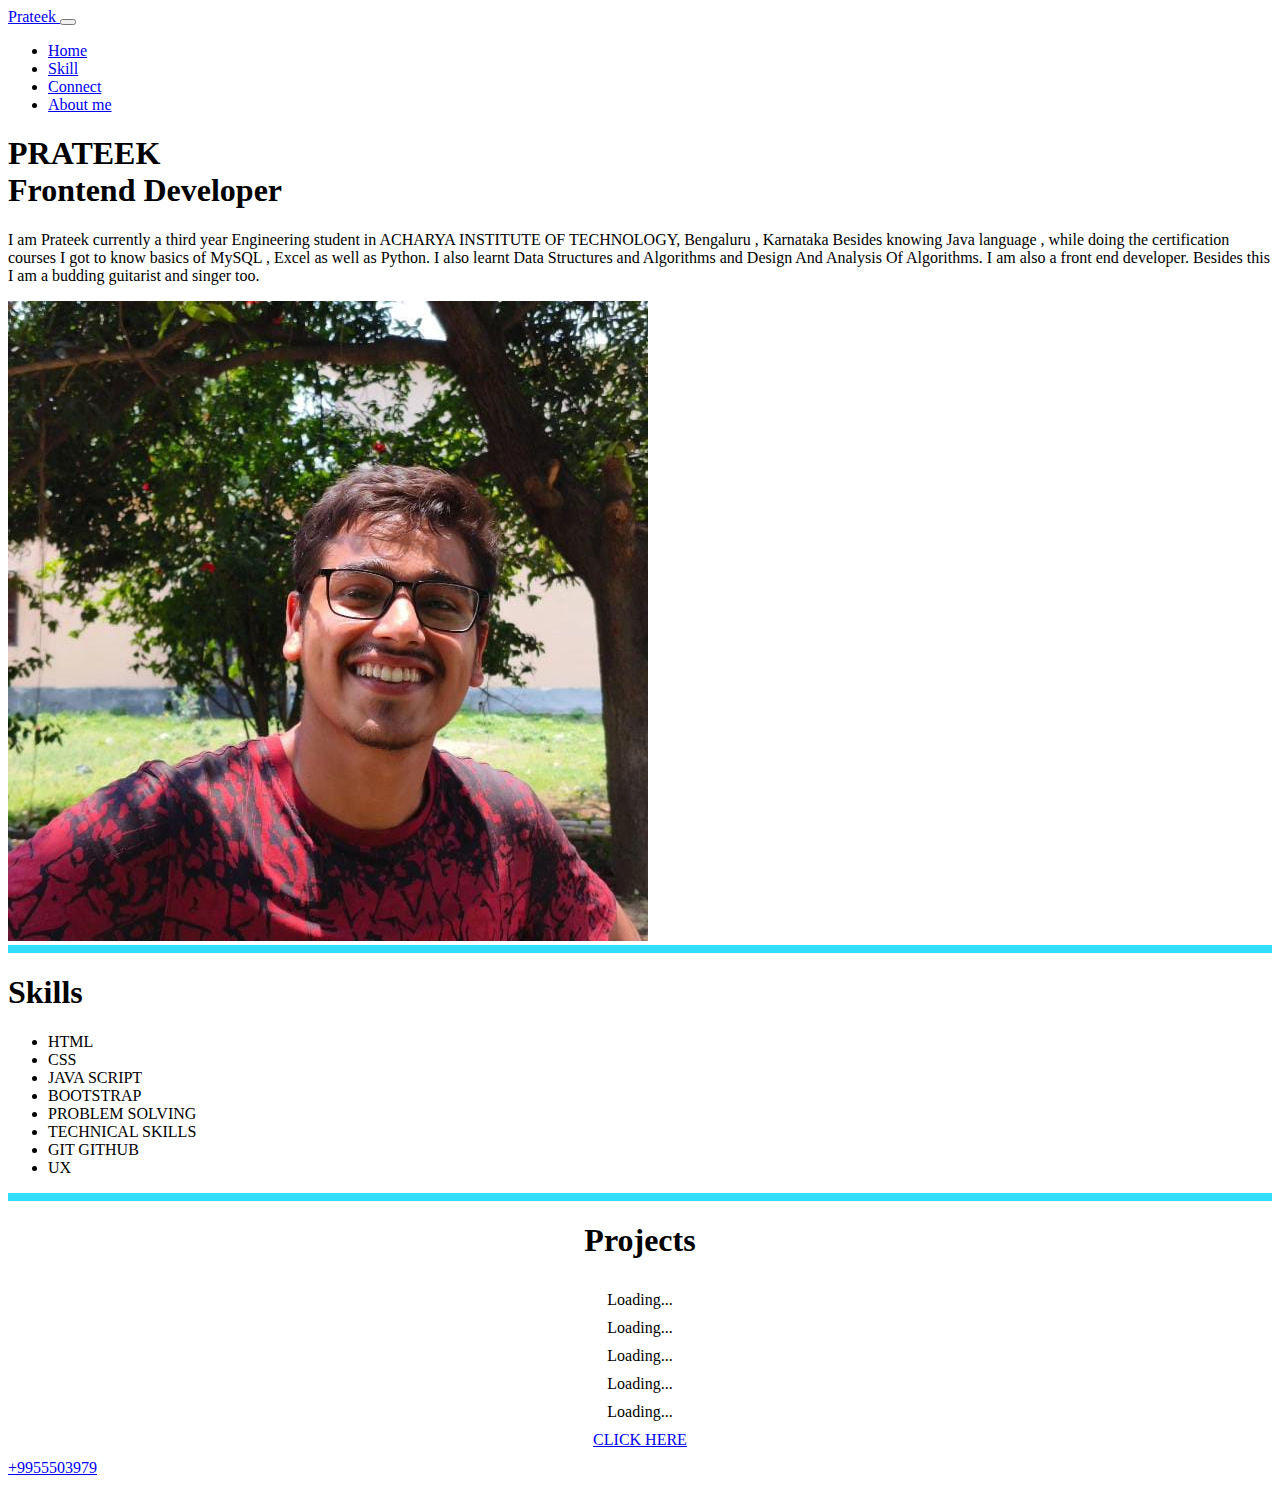
<file: prateekPortfolio/index.html>
<!DOCTYPE html>
<html lang="en">
<head>
    <meta charset="UTF-8">
    <meta name="viewport" content="width=device-width, initial-scale=1.0">
    <title>Prateek | Portfolio</title>
    <link rel="stylesheet" href="style2.css">
    <link rel="stylesheet" href="https://cdnjs.cloudflare.com/ajax/libs/font-awesome/6.1.1/css/all.min.css" integrity="sha512-KfkfwYDsLkIlwQp6LFnl8zNdLGxu9YAA1QvwINks4PhcElQSvqcyVLLD9aMhXd13uQjoXtEKNosOWaZqXgel0g==" crossorigin="anonymous" referrerpolicy="no-referrer">
    <link href="https://cdn.jsdelivr.net/npm/bootstrap@5.3.2/dist/css/bootstrap.min.css" rel="stylesheet" integrity="sha384-T3c6CoIi6uLrA9TneNEoa7RxnatzjcDSCmG1MXxSR1GAsXEV/Dwwykc2MPK8M2HN" crossorigin="anonymous">
</head>
<body>
    <!-- navbar -->
    <nav class="navbar navbar-expand-md text-bg-info">
        <div class="container-xxl">
            <a href="#intro" class="navbar-brand">
                <span class="fw-bold text-light fs-5 ">Prateek</span>
            </a>
            <!-- toggle button for mobile nav -->
            <button class="navbar-toggler" type="button" data-bs-toggle="collapse" data-bs-target="#main-nav" aria-controls="main-nav" aria-expanded="false" aria-label="Toggle-navigation">
                <span class="navbar-toggler-icon"></span>
            </button>

            <!-- navbar links -->
            <div class="navbar-collapse collapse justify-content-end align-center" id="main-nav">
                <ul class="navbar-nav ">
                    <li class="nav-item">
                        <a href="#home" class="nav-link text-light">Home</a>
                    </li>
                    <li class="nav-item">
                        <a href="#skill" class="nav-link text-light">Skill</a>
                    </li>
                    <li class="nav-item">
                        <a href="#contact" class="nav-link text-light">Connect</a>
                    </li>
                    <li class="nav-item ">
                        <a href="#About me" class="nav-link text-light">About me</a>
                    </li>
                </ul>
            </div>
        </div>
    </nav>

    <section id="home">
        <div class="container-lg bg-tertiary mt-3">
            <div class="row justify-content-center align-items-center">
                <div class="col-md-5 text-center text-md-start">
                    <h1>
                        <div class="display-1 text-info">PRATEEK</div>
                        <div class="display-7 text-muted">Frontend Developer</div>
                    </h1>
                    <p class="lead my-4 text-muted">
                        I am Prateek currently a third year Engineering student in
                        ACHARYA INSTITUTE OF TECHNOLOGY, Bengaluru , Karnataka
                        Besides knowing Java language , while doing the certification courses
                        I got to know basics of MySQL , Excel as well as Python.
                        I also learnt Data Structures and Algorithms and Design And
                        Analysis Of Algorithms.
                        I am also a front end developer.
                        Besides this I am a budding guitarist and singer too.
                    </p>
                </div>
                <div class="col-md-5 text-center d-none d-md-block">
                    <img class="img-fluid" src="prateekmishra.jpg" alt="book">
                </div>
            </div>
        </div>
    </section>

    <div class="seperatiom my-4"></div>

    <section class="skills" id="skill">
        <div class="container-lg">
            <div class="text-center">
                <h1 class="display-2 text-info fw-10">Skills</h1>
            </div>
            <ul class="list-group my-5 ">
                <li class="list-group-item list-group-item-info slidein1 fs-5 fw-5">HTML</li>
                <li class="list-group-item list-group-item-info slidein2 fs-5 fw-5">CSS</li>
                <li class="list-group-item list-group-item-info slidein3 fs-5 fw-5">JAVA SCRIPT</li>
                <li class="list-group-item list-group-item-info slidein4 fs-5 fw-5">BOOTSTRAP</li>
                <li class="list-group-item list-group-item-info slidein5 fs-5 fw-5">PROBLEM SOLVING</li>
                <li class="list-group-item list-group-item-info slidein6 fs-5 fw-5">TECHNICAL SKILLS</li>
                <li class="list-group-item list-group-item-info slidein6 fs-5 fw-5">GIT GITHUB </li>
                <li class="list-group-item list-group-item-info slidein6 fs-5 fw-5">UX</li>
              </ul>
        </div>
    </section>

    <div class="seperatiom my-4"></div>

    <section class="aboutme container-fluid" id="#About me">
        <div class="text-center">
            <h1 class="display-2 text-info fw-10">Projects</h1>
        </div>
        <div class="spinner-border text-info chakri" role="status">
            <span class="visually-hidden">Loading...</span>
        </div>
        <div class="spinner-border text-info chakri" role="status">
            <span class="visually-hidden">Loading...</span>
        </div>
        <div class="spinner-border text-info chakri" role="status">
            <span class="visually-hidden">Loading...</span>
        </div>
        <div class="spinner-border text-info chakri" role="status">
            <span class="visually-hidden">Loading...</span>
        </div>
        <div class="spinner-border text-info chakri" role="status">
            <span class="visually-hidden">Loading...</span>
        </div>
        <div class="btn btn-outline-info"><a href="projectprateek.html" class="nav-link text-dark">CLICK HERE</a></div>

    </section>

    <footer id="Contact">
        <div class="container-fluid bg-secondary ">
              
                <div class="social-link text-start py-3 ">
                    <a href="https://www.facebook.com" target="_blank" class="display-6 me-4 text-info"><i class="fa-brands fa-facebook"></i></a>
                    <a href="https://www.instagram.com" target="_blank" class="display-6 me-4 text-info" ><i class="fa-brands fa-instagram"></i></a>
                    <a href="https://in.linkedin.com/" target="_blank" class="display-6 me-4 text-info"><i class="fa-brands fa-linkedin"></i></a>
                    <a href="https://github.com" target="_blank" class="display-6 me-4 text-info"><i class="fa-brands fa-github" ></i></a>
                    <a href="https://twitter.com" target="_blank" class="display-6 me-4 text-info"><i class="fa-brands fa-twitter"></i></a>
                    
                </div>
                <a href="https://whatsapp.com" target="_blank" class="display-8 me-5 text-info"><i class="fa-brands fa-whatsapp"></i>+9955503979</a>
            </div>
    </footer>





    <script src="https://cdn.jsdelivr.net/npm/bootstrap@5.3.2/dist/js/bootstrap.bundle.min.js" integrity="sha384-C6RzsynM9kWDrMNeT87bh95OGNyZPhcTNXj1NW7RuBCsyN/o0jlpcV8Qyq46cDfL" crossorigin="anonymous"></script>
</body>
</html>
</file>
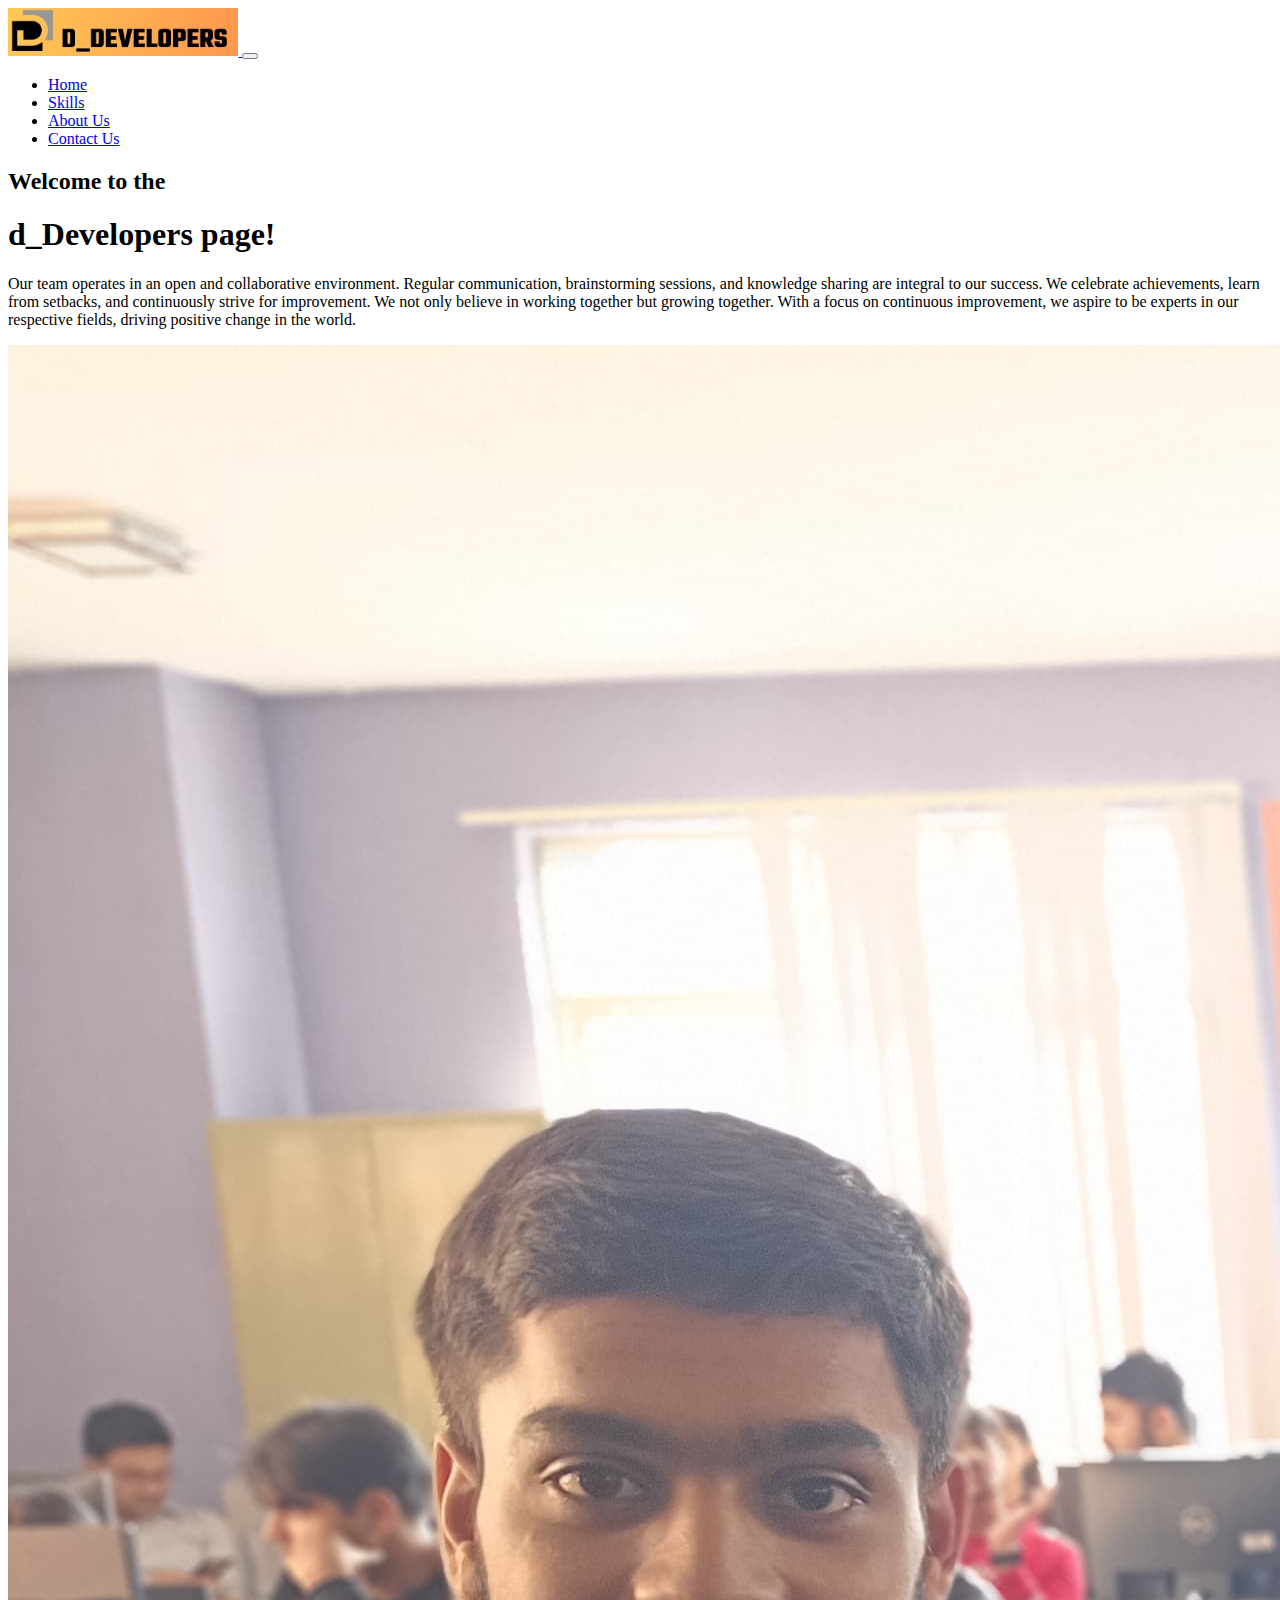
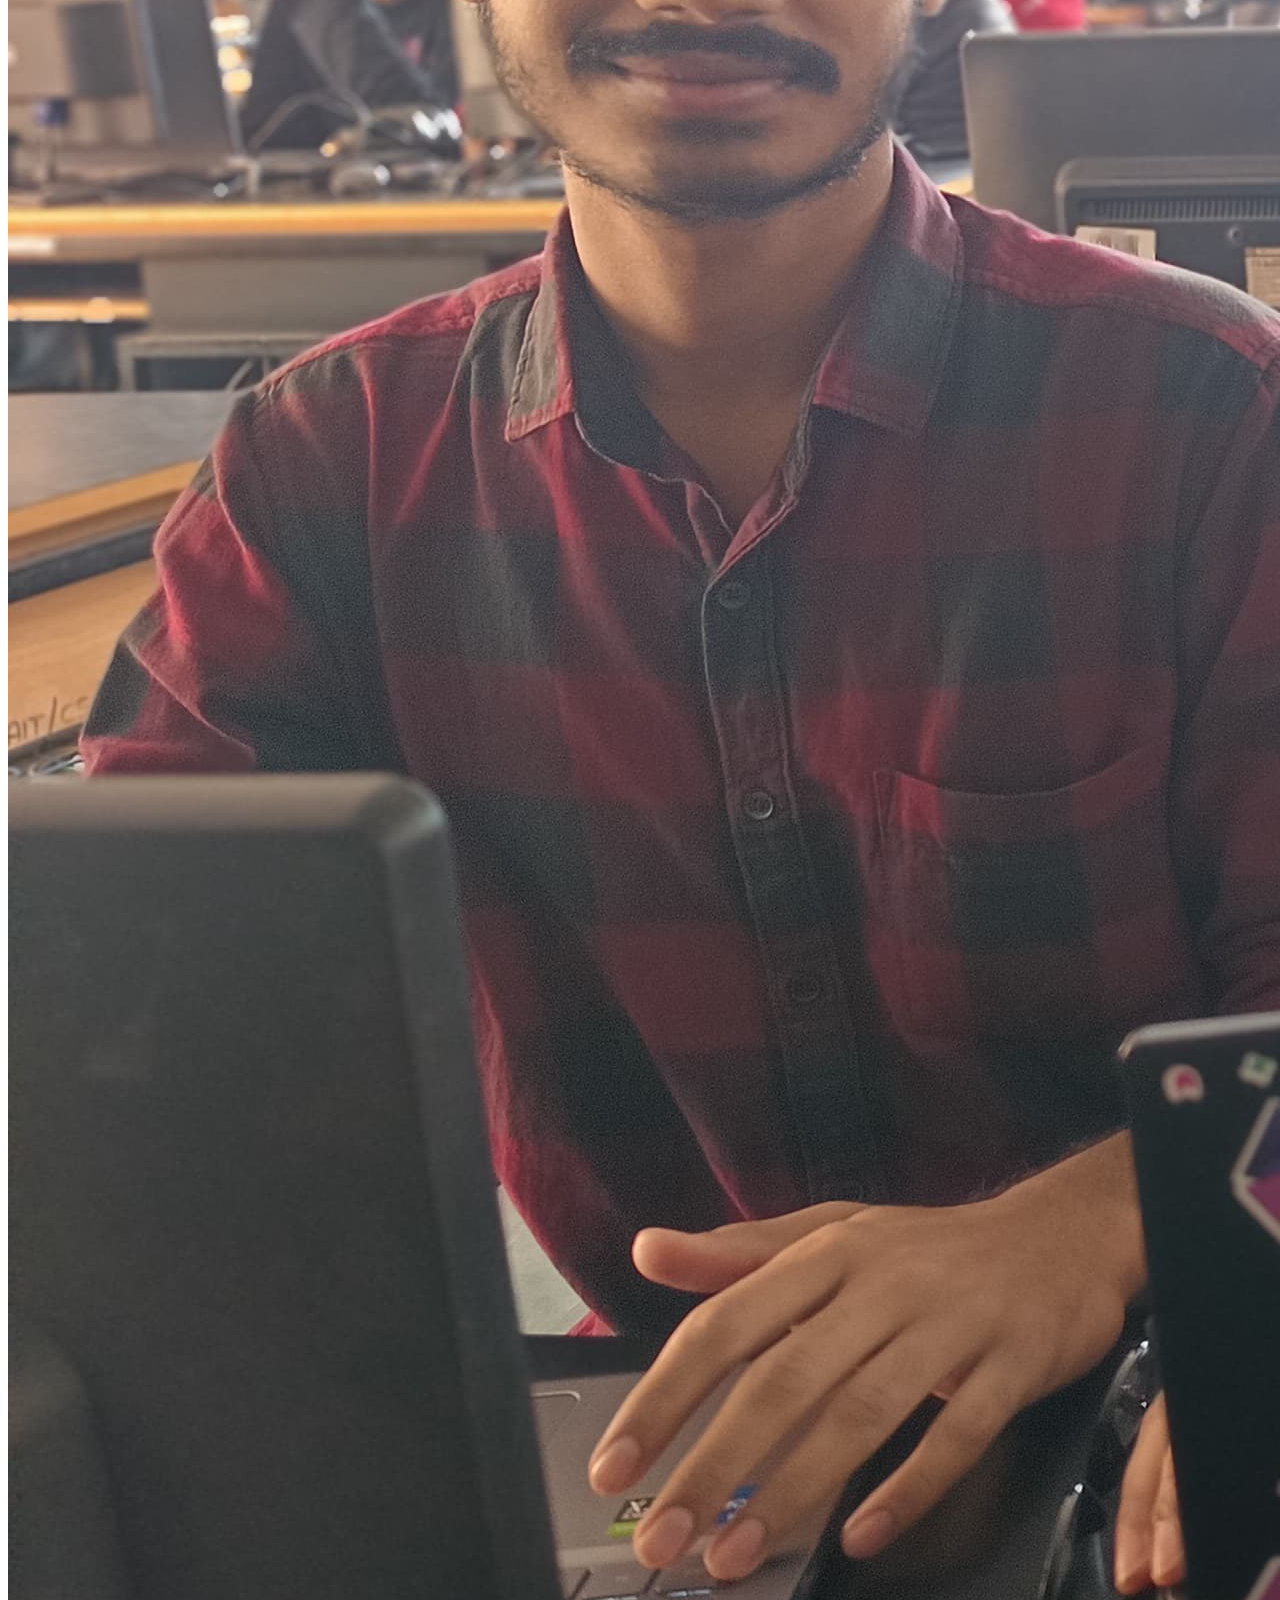
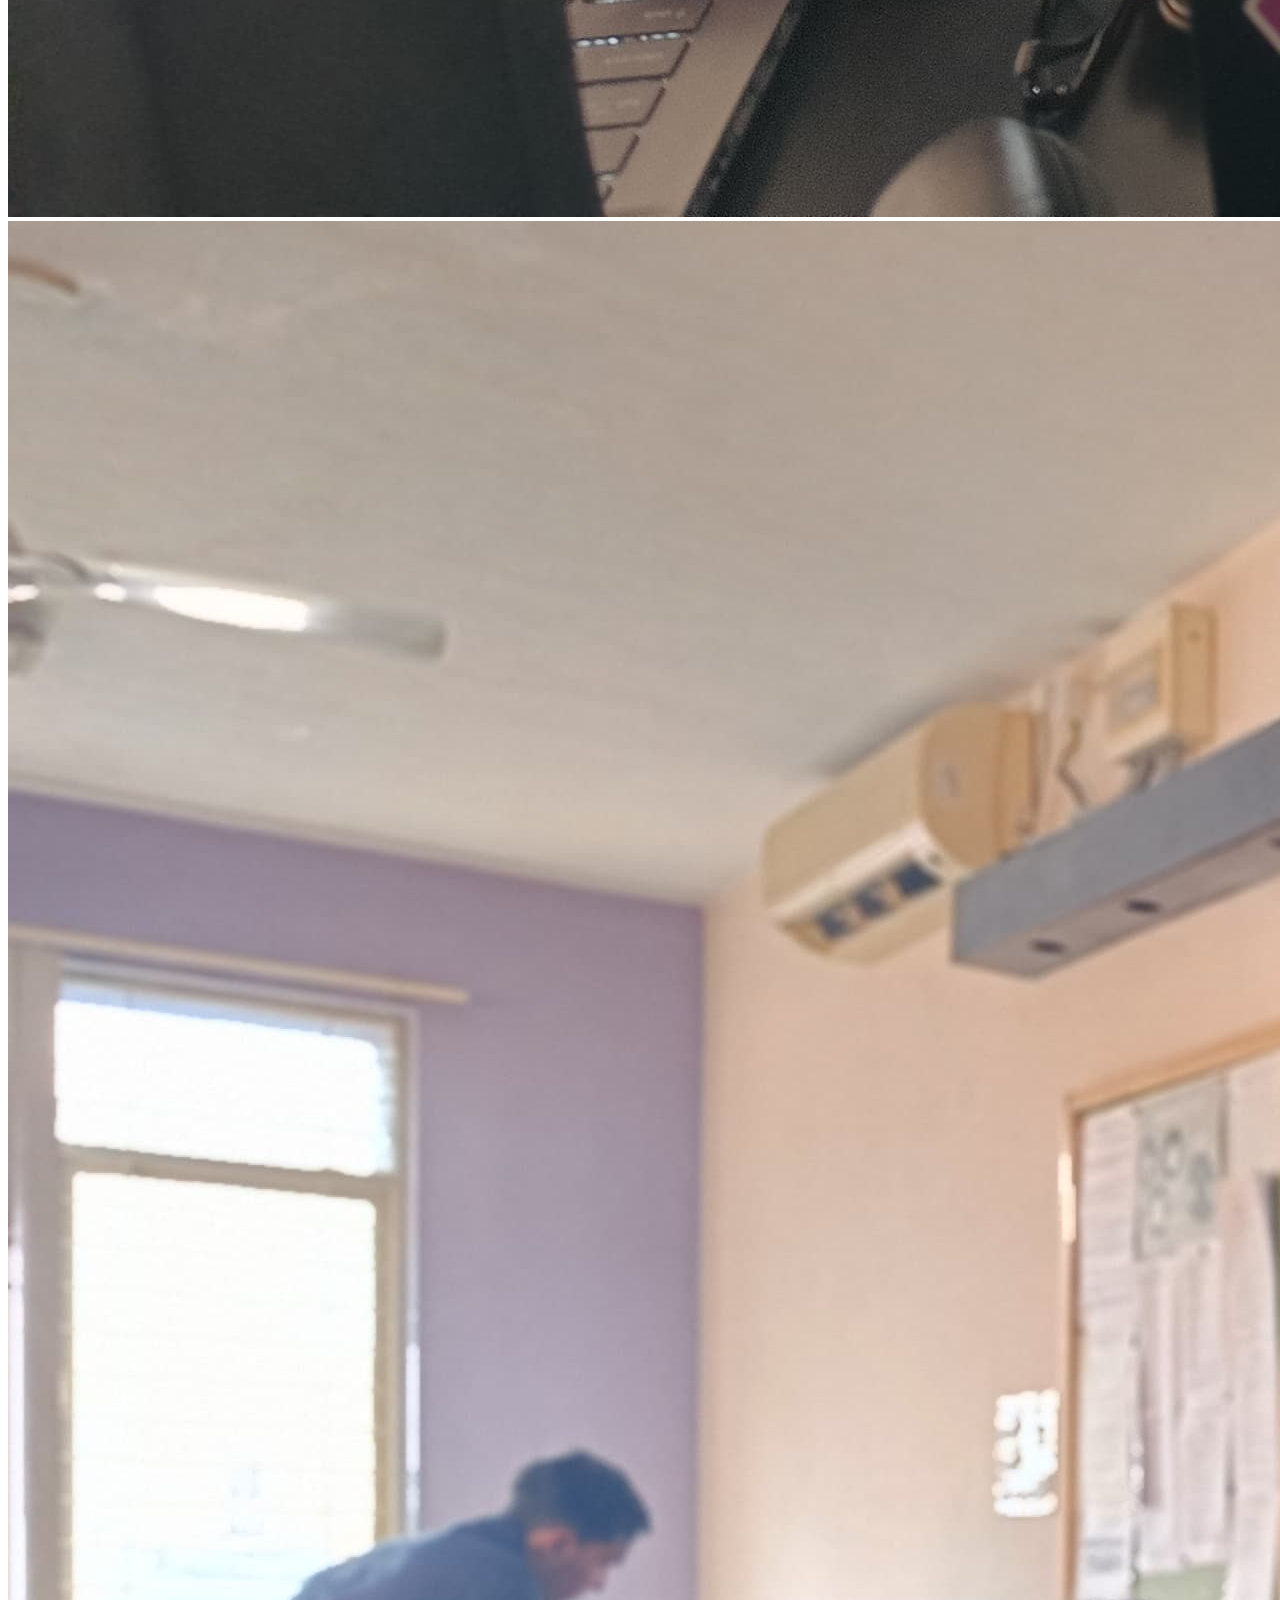
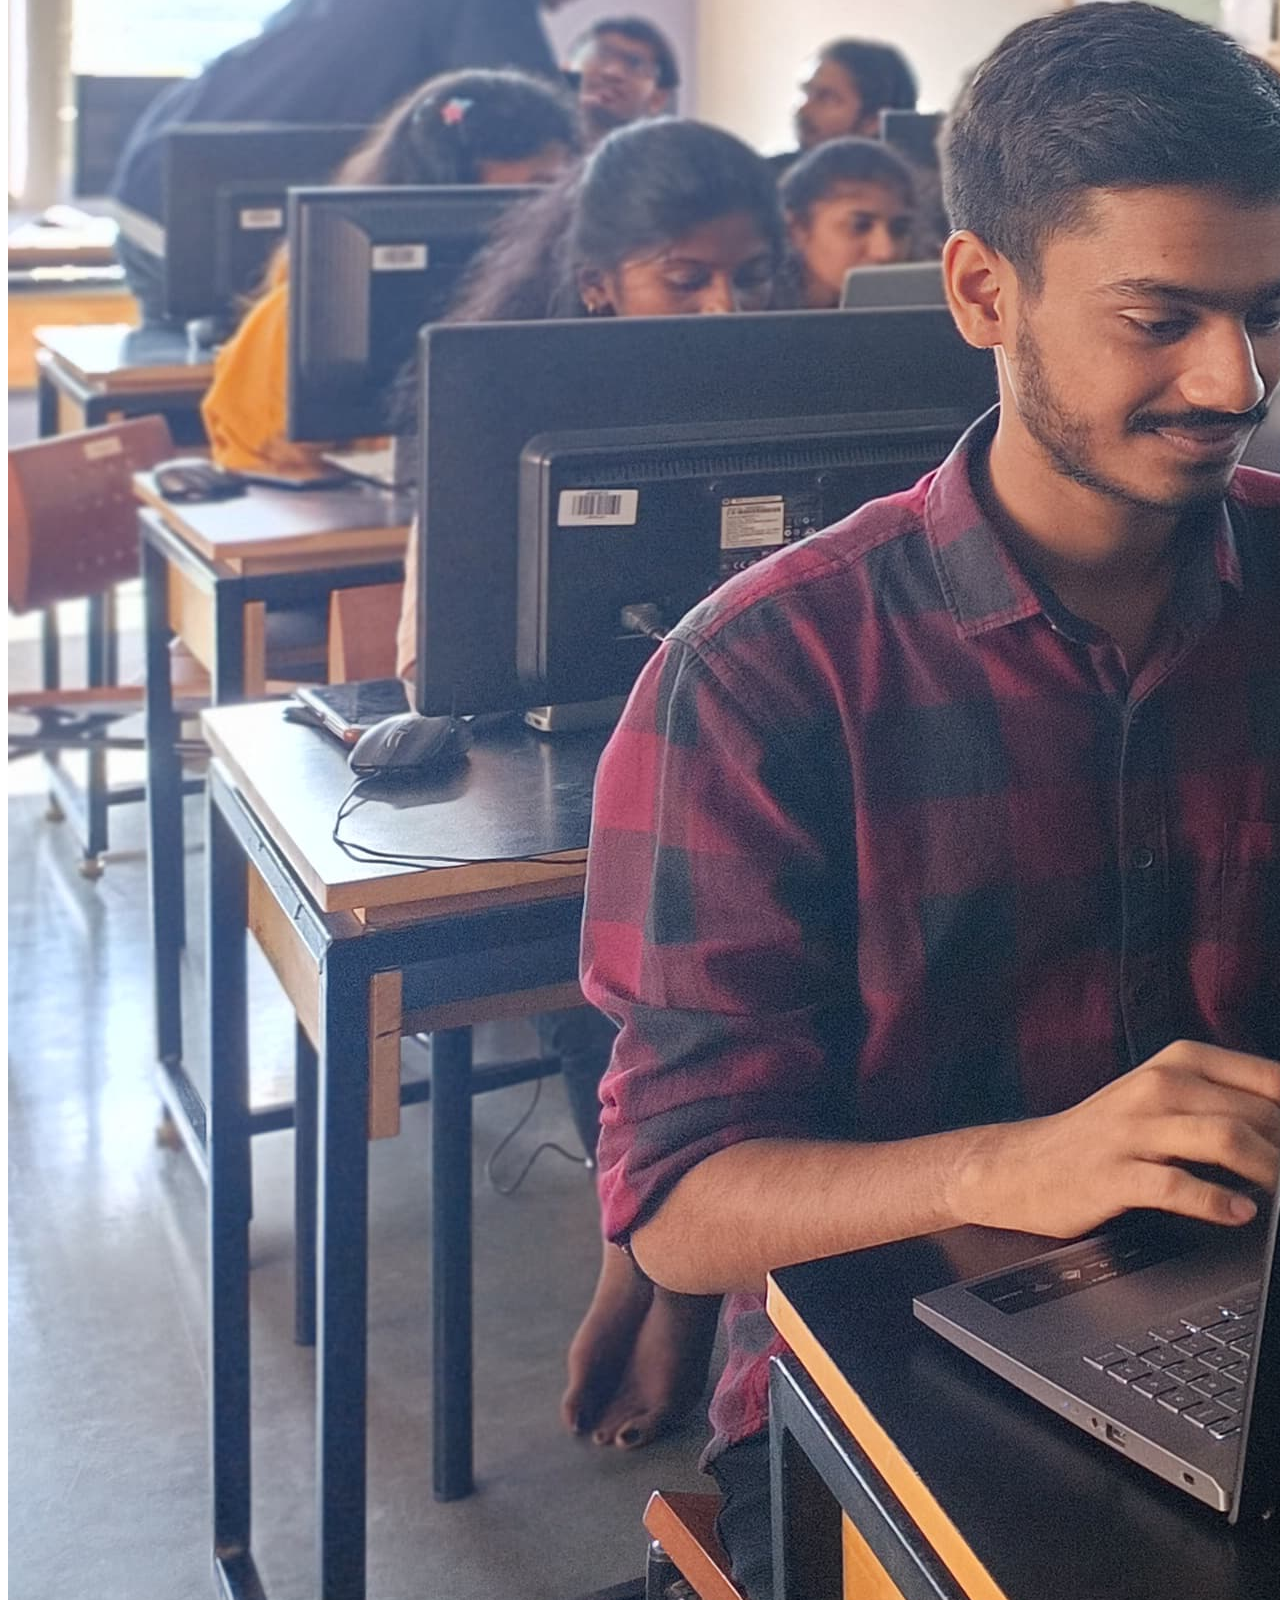
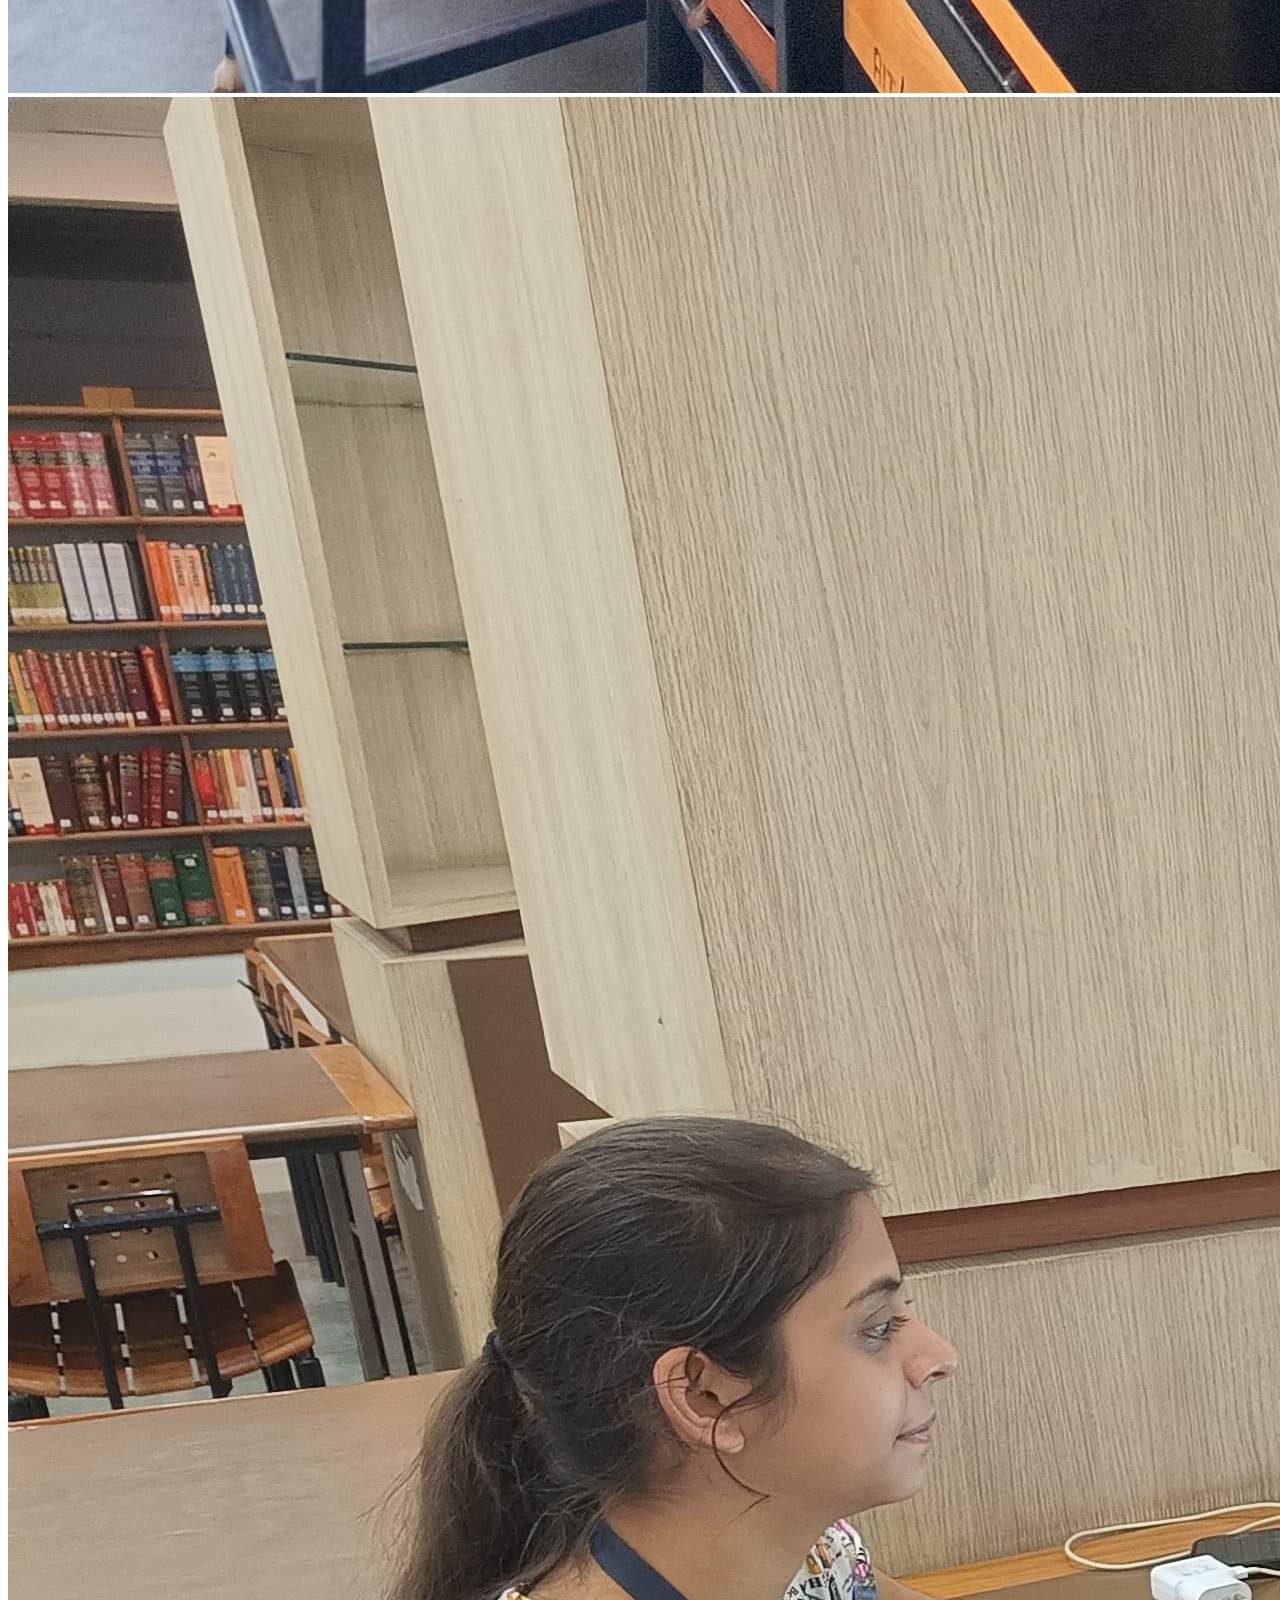
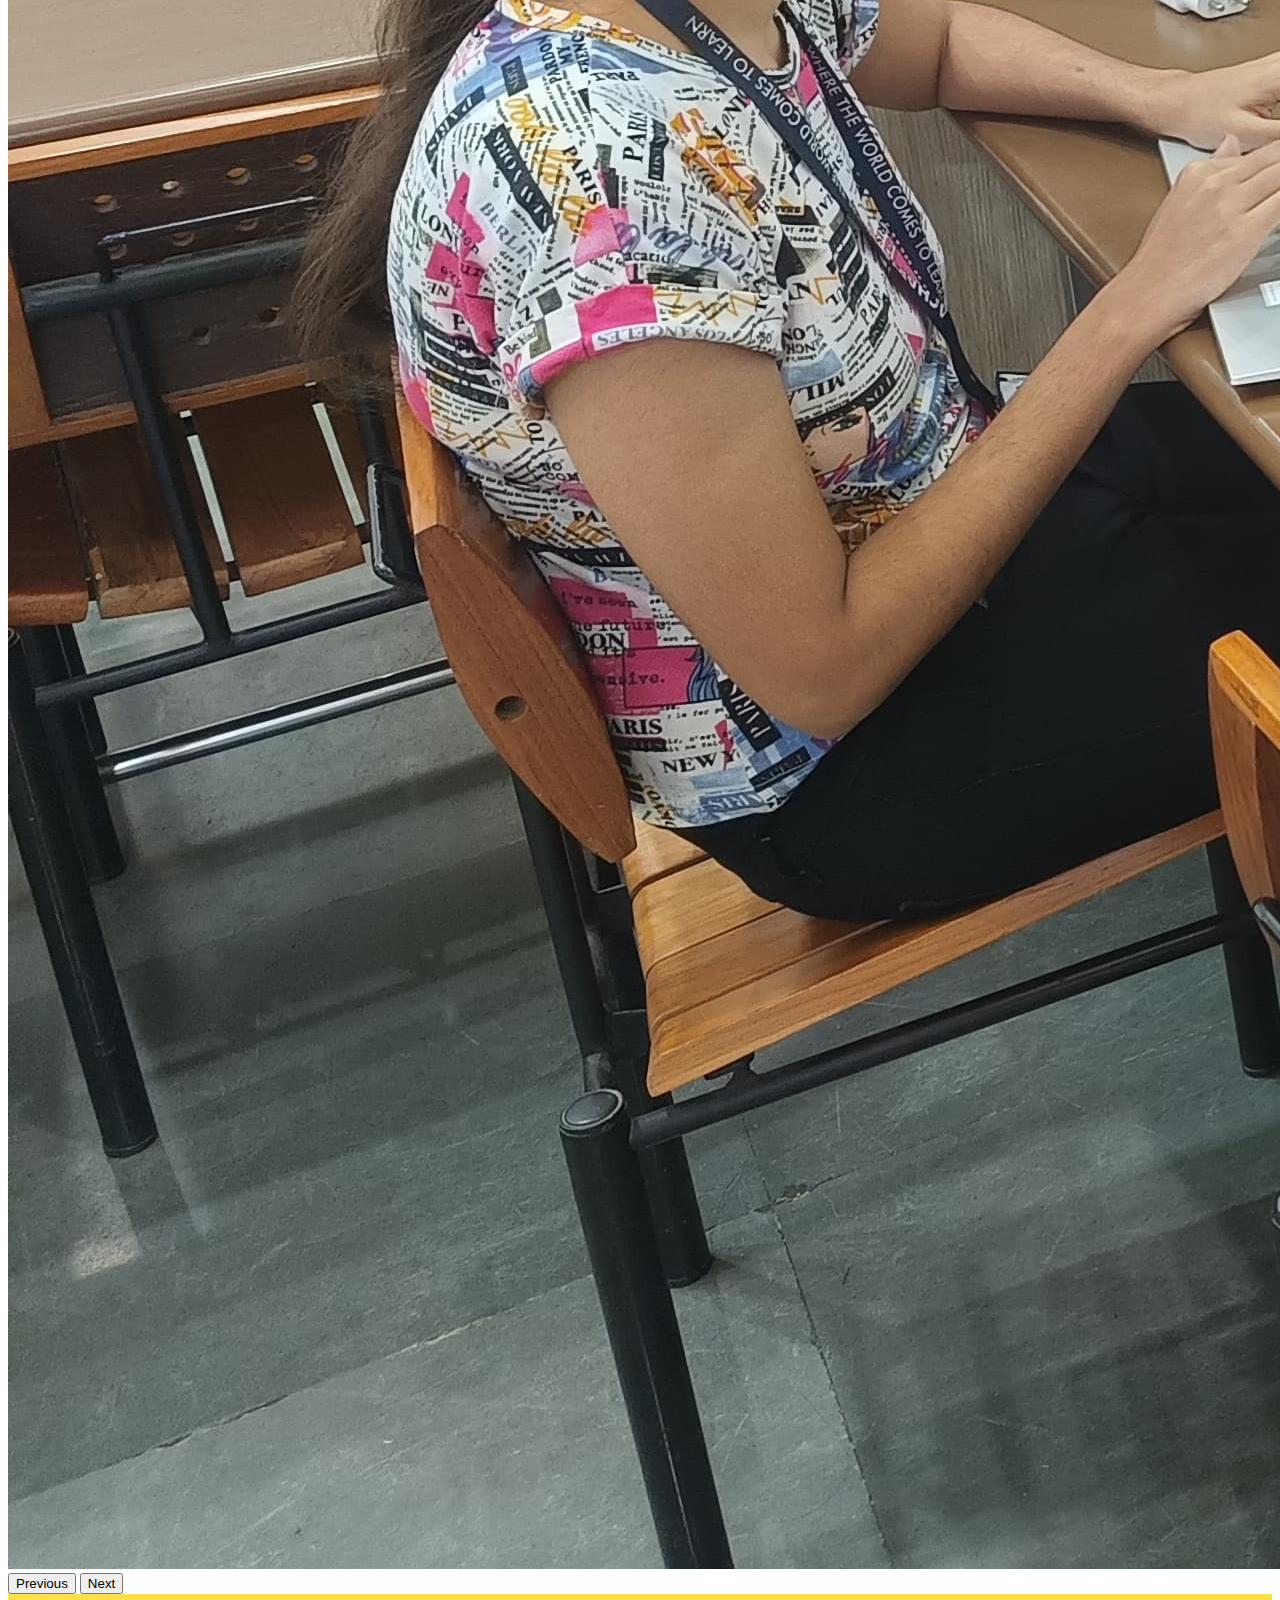
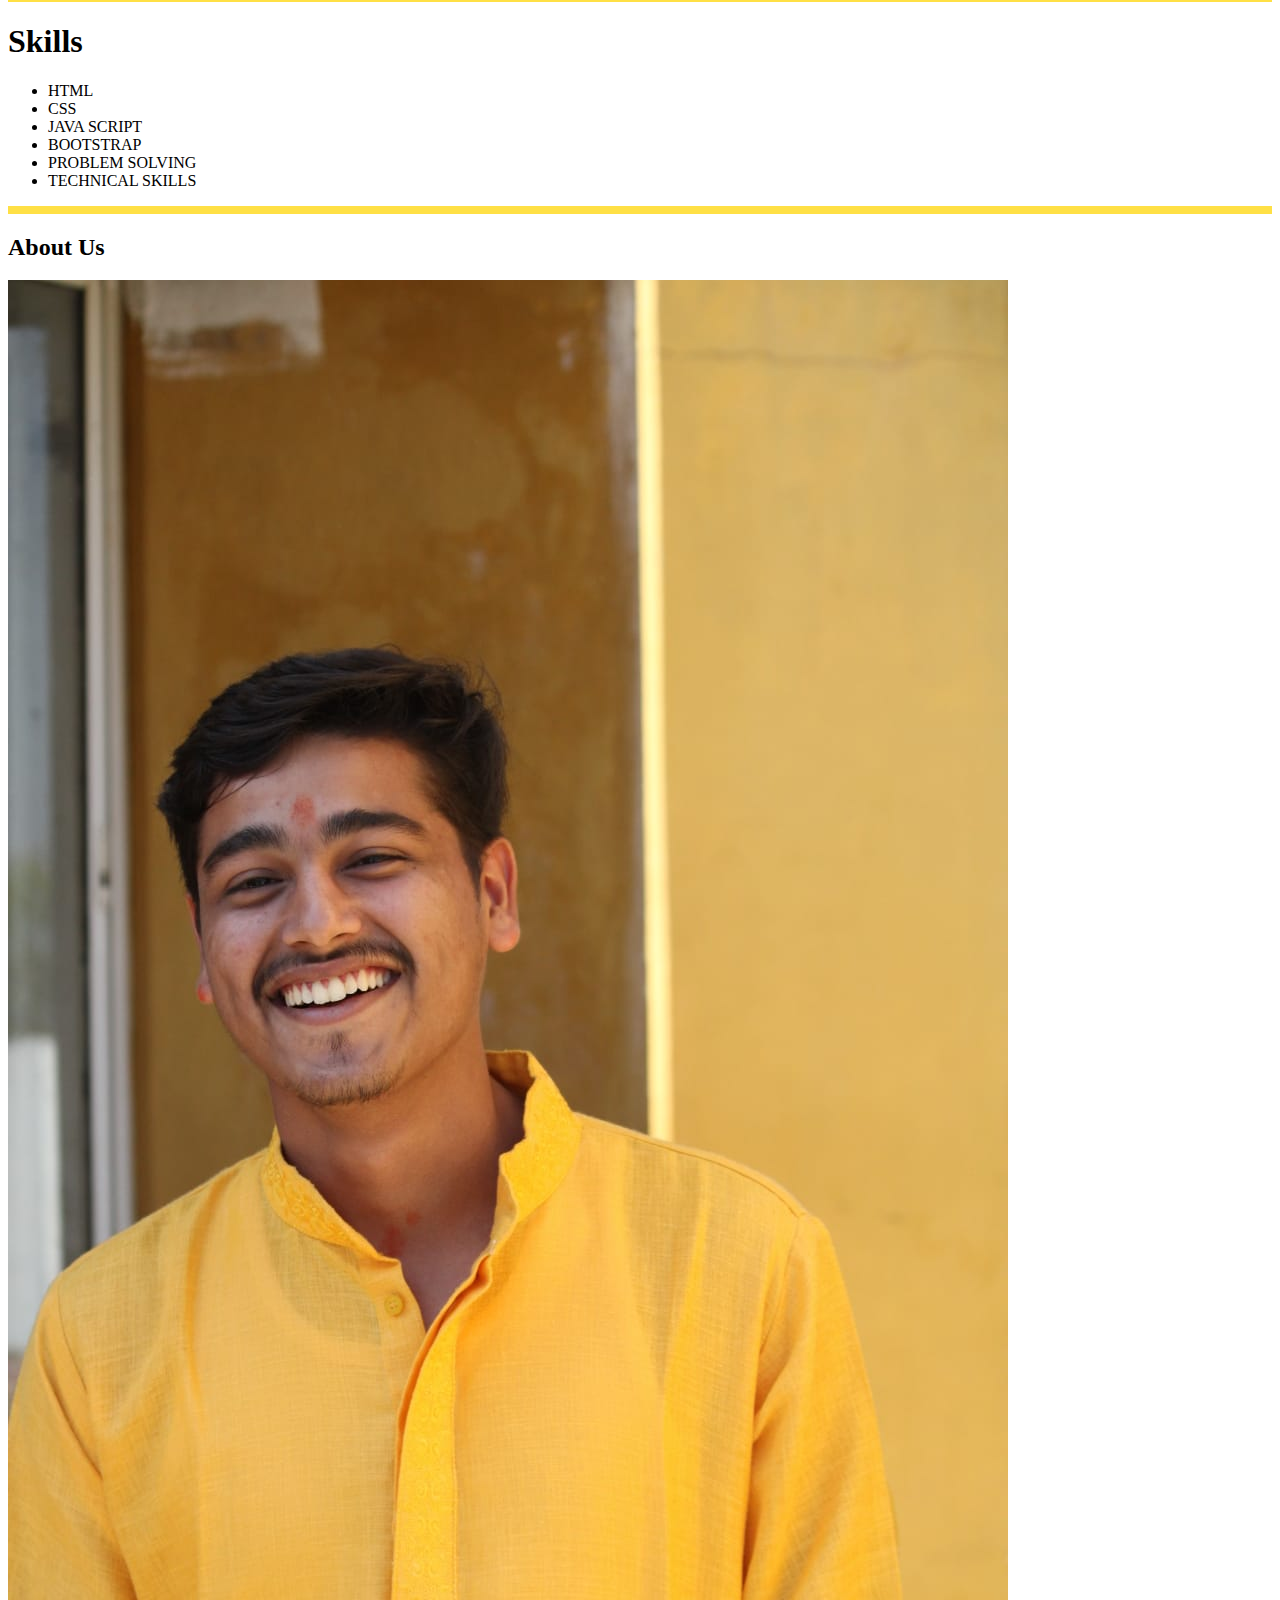
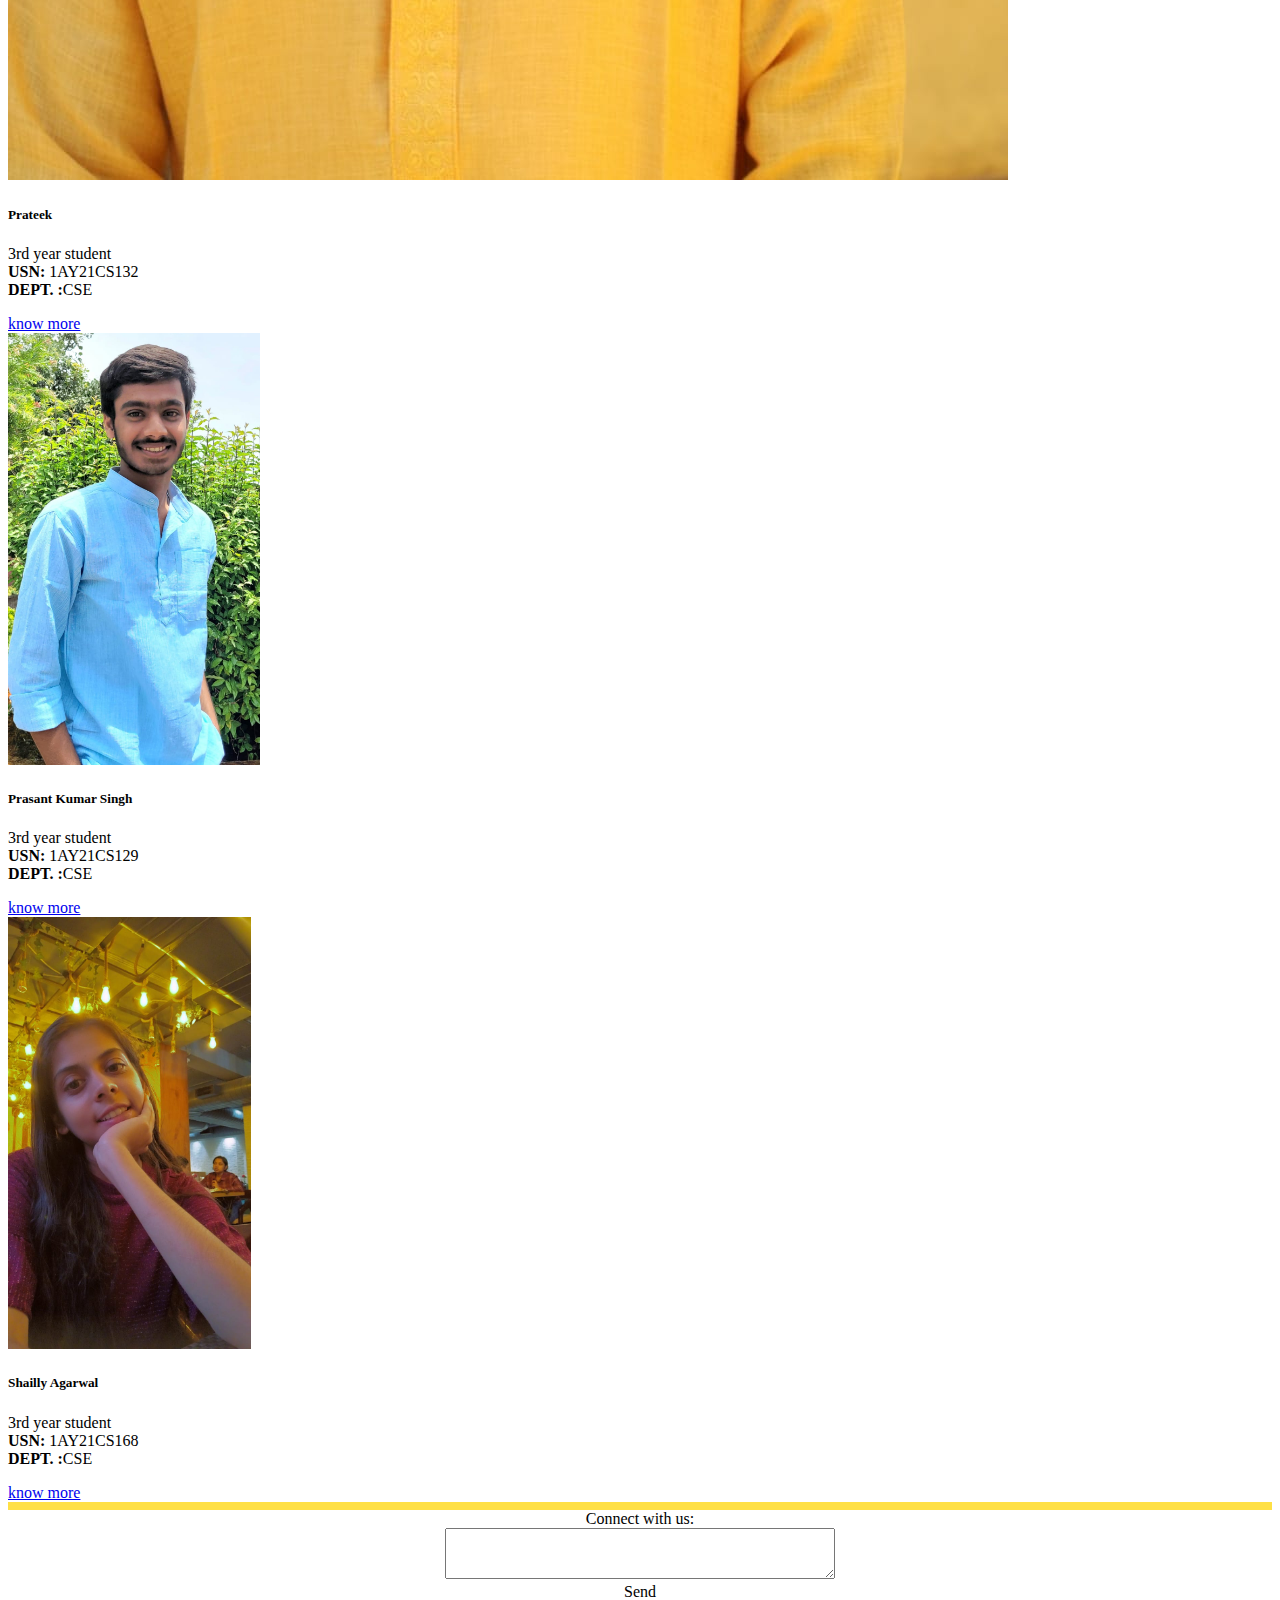
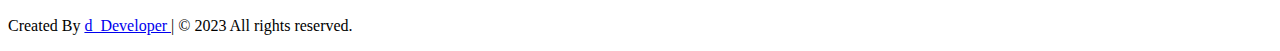
<file: TeamPortfolio.html>
<!DOCTYPE html>
<html lang="en">
<head>
    <meta charset="UTF-8">
    <meta name="viewport" content="width=device-width, initial-scale=1.0">
    <title>d_Developers | Portfolio</title>
    <link rel="icon" href="yellowlogo2.jpg">
    <link rel="stylesheet" href="style.css">
    <link rel="stylesheet" href="https://cdnjs.cloudflare.com/ajax/libs/font-awesome/6.1.1/css/all.min.css" integrity="sha512-KfkfwYDsLkIlwQp6LFnl8zNdLGxu9YAA1QvwINks4PhcElQSvqcyVLLD9aMhXd13uQjoXtEKNosOWaZqXgel0g==" crossorigin="anonymous" referrerpolicy="no-referrer">
    <link href="https://cdn.jsdelivr.net/npm/bootstrap@5.3.2/dist/css/bootstrap.min.css" rel="stylesheet" integrity="sha384-T3c6CoIi6uLrA9TneNEoa7RxnatzjcDSCmG1MXxSR1GAsXEV/Dwwykc2MPK8M2HN" crossorigin="anonymous">
</head>
<body class="bg-light">
        <nav class="navbar navbar-expand-lg bg-dark">
            <div class="container-fluid">
                <a href="#" class="navbar-brand">
                    <img src="logo5.jpg" alt="logo" style="height: 3rem;">
                </a>

                <button class="navbar-toggler bg-warning" type="button" data-bs-toggle="collapse" data-bs-target="#navbarNav" aria-controls="navbarNav" aria-expanded="false" aria-label="Toggle navigation">
                    <span class="navbar-toggler-icon"></span>
                </button>
                <div class="collapse navbar-collapse justify-content-end" id="navbarNav">
                    <ul class="navbar-nav me-3 ">
                        <li class="nav-item">
                            <a href="#main-page" class="nav-link text-warning ">Home</a>
                        </li>
                        <li class="navbar-item">
                            <a href="#skills" class="nav-link text-warning">Skills</a>
                        </li>
                        <li class="navbar-item">
                            <a href="#About" class="nav-link text-warning">About Us</a>
                        </li>
                        <li class="navbar-item">
                            <a href="#Contact" class="nav-link text-warning">Contact Us</a>
                        </li>
                    </ul>
                </div>
            </div>
        </nav>

        <section class="homepage" id="main-page">
            <div class="conatiner-lg">
                <div class="row justify-content-center align-items-center">
                    <div class="col-md-5 text-center text-md-start mt-5">
                        <h2 class="mb-0">Welcome to the  </h2>
                        <h1>
                            <div class="display-3 text-warning fw-8">d_Developers <span class="fw-5 lead text-dark display-6">page!</span></div>
                        </h1>
                        
                        <p class="lead text-warning-empasis text-md-start ms-5">  
                            Our team operates in an open and collaborative environment. Regular communication, brainstorming sessions, and knowledge sharing are integral to our success. We celebrate achievements, learn from setbacks, and continuously strive for improvement. We not only believe in working together but growing together. With a focus on continuous improvement, we aspire to be experts in our respective fields, driving positive change in the world.</p>
                    </div>
                    <div class="col-md-5 text-center text-md-start mt-5">
                        <div id="carouselExample" class="carousel slide" data-bs-ride="carousel" >
                            <div class="carousel-inner">
                              <div class="carousel-item active">
                                <img src="gp1.jpg" class="d-block w-100" alt="...">
                              </div>
                              <div class="carousel-item">
                                <img src="gp2.jpg" class="d-block w-100" alt="...">
                              </div>
                              <div class="carousel-item">
                                <img src="gp3.jpg" class="d-block w-100" alt="...">
                              </div>
                            </div>
                            <button class="carousel-control-prev" type="button" data-bs-target="#carouselExample" data-bs-slide="prev">
                              <span class="carousel-control-prev-icon" aria-hidden="true"></span>
                              <span class="visually-hidden">Previous</span>
                            </button>
                            <button class="carousel-control-next" type="button" data-bs-target="#carouselExample" data-bs-slide="next">
                              <span class="carousel-control-next-icon" aria-hidden="true"></span>
                              <span class="visually-hidden">Next</span>
                            </button>
                        </div>
                    </div>
                </div>
            </div>
        </section>

        <div class="seperator my-5"></div>

        <section class="skills" id="skills">
            <div class="container-lg">
                <div class="text-center">
                    <h1 class="display-2 text-warning fw-10">Skills</h1>
                </div>
                <ul class="list-group my-5 ">
                    <li class="list-group-item list-group-item-info slidein1">HTML</li>
                    <li class="list-group-item list-group-item-primary slidein2">CSS</li>
                    <li class="list-group-item list-group-item-warning slidein3">JAVA SCRIPT</li>
                    <li class="list-group-item list-group-item-success slidein4">BOOTSTRAP</li>
                    <li class="list-group-item list-group-item-danger slidein5">PROBLEM SOLVING</li>
                    <li class="list-group-item list-group-item-secondary slidein6">TECHNICAL SKILLS</li>
                  </ul>
            </div>
        </section>

        <div class="seperator my-5"></div>

        <section class="About Us " id="About">
            <div class="container-lg">
                <div class="text-center">
                    <h2 class="display-5 text-warning fw-8">About Us</h2>
                    <!-- <p class="lead text-muted"></p> -->
                </div>
                <div class="row my-5 justify-content-center align-item-center">
                    <div class="col-8 col-lg-4 col-xl-3">
                        <div class="card text-center" style="width: 18rem;">
                            <img src="prateek.jpg" class="card-img-top" alt="...">
                            <div class="card-body">
                                <h5 class="card-title text-primary fw-bold">Prateek </h5>
                                <p class="card-text text-primary-emphasis">3rd year student <br> <b>USN: </b>1AY21CS132 <br> <b>DEPT. :</b>CSE</p>
                                <a href="prateekPortfolio/index.html" target="_blank" class="btn btn-outline-warning">know more</a>
                              </div>
                          </div>
                    </div>
    
                    <div class="col-8 col-lg-4 col-xl-3">
                        <div class="card text-center" style="width: 18rem;">
                            <img src="prasant.jpg" class="card-img-top" alt="..." style="height: 27rem;">
                            <div class="card-body">
                                <h5 class="card-title text-primary fw-bold">Prasant Kumar Singh</h5>
                                <p class="card-text text-primary-emphasis">3rd year student <br> <b>USN: </b>1AY21CS129 <br> <b>DEPT. :</b>CSE</p>
                                <a href="prasant/portfolio.html" class="btn btn-outline-warning" target="_blank">know more</a>
                              </div>
                          </div>
                    </div>
    
                    <div class="col-8 col-lg-4 col-xl-3">
                        <div class="card text-center" style="width: 18rem;">
                            <img src="shailly.jpg" class="card-img-top" alt="..." style="height: 27rem;" >
                            <div class="card-body">
                              <h5 class="card-title text-primary fw-bold">Shailly Agarwal</h5>
                              <p class="card-text text-primary-emphasis">3rd year student <br> <b>USN: </b>1AY21CS168 <br> <b>DEPT. :</b>CSE</p>
                              <a href="shailly/shaillyportfolio.html" target="_blank" class="btn btn-outline-warning">know more</a>
                            </div>
                          </div>
                    </div>
                </div>
            </div>
        </section>

        <div class="seperator "></div>

        <footer id="Contact">

           

            <div class="container-fluid bg-secondary ">
                <div class="mb-3 justify-content-center messagebox">
                    <label for="exampleFormControlTextarea1 " class="form-label display-5  text-warning">Connect with us:</label>
                    <div class="textt">
                    <textarea class="form-control text-center border-5 border-warning bg-dark text-warning" id="exampleFormControlTextarea1" rows="3" style="width: 30vw;"></textarea>
                    </div>
                    <div class="btn btn-outline-warning mt-3">Send</div>
                </div>
                  
                    <div class="social-link text-center py-3 ">
                        <a href="https://www.facebook.com" target="_blank" class="display-6 me-4 text-warning"><i class="fa-brands fa-facebook"></i></a>
                        <a href="https://www.instagram.com" target="_blank" class="display-6 me-4 text-warning" ><i class="fa-brands fa-instagram"></i></a>
                        <a href="https://in.linkedin.com/" target="_blank" class="display-6 me-4 text-warning"><i class="fa-brands fa-linkedin"></i></a>
                        <a href="https://github.com" target="_blank" class="display-6 me-4 text-warning"><i class="fa-brands fa-github" ></i></a>
                        <a href="https://twitter.com" target="_blank" class="display-6 me-4 text-warning"><i class="fa-brands fa-twitter"></i></a>
                    </div>
            
                    <div class=" text-end mt-5">
                        <p class="text-primary-emphasis">Created By <a href="#" class="text-warning fw-8 fs-4">d_Developer </a> | ©
                            2023 All rights reserved.</p>
                    </div>
                </div>
        </footer>


    <script src="https://cdn.jsdelivr.net/npm/bootstrap@5.3.2/dist/js/bootstrap.bundle.min.js" integrity="sha384-C6RzsynM9kWDrMNeT87bh95OGNyZPhcTNXj1NW7RuBCsyN/o0jlpcV8Qyq46cDfL" crossorigin="anonymous"></script>
</body>
</html>
</file>
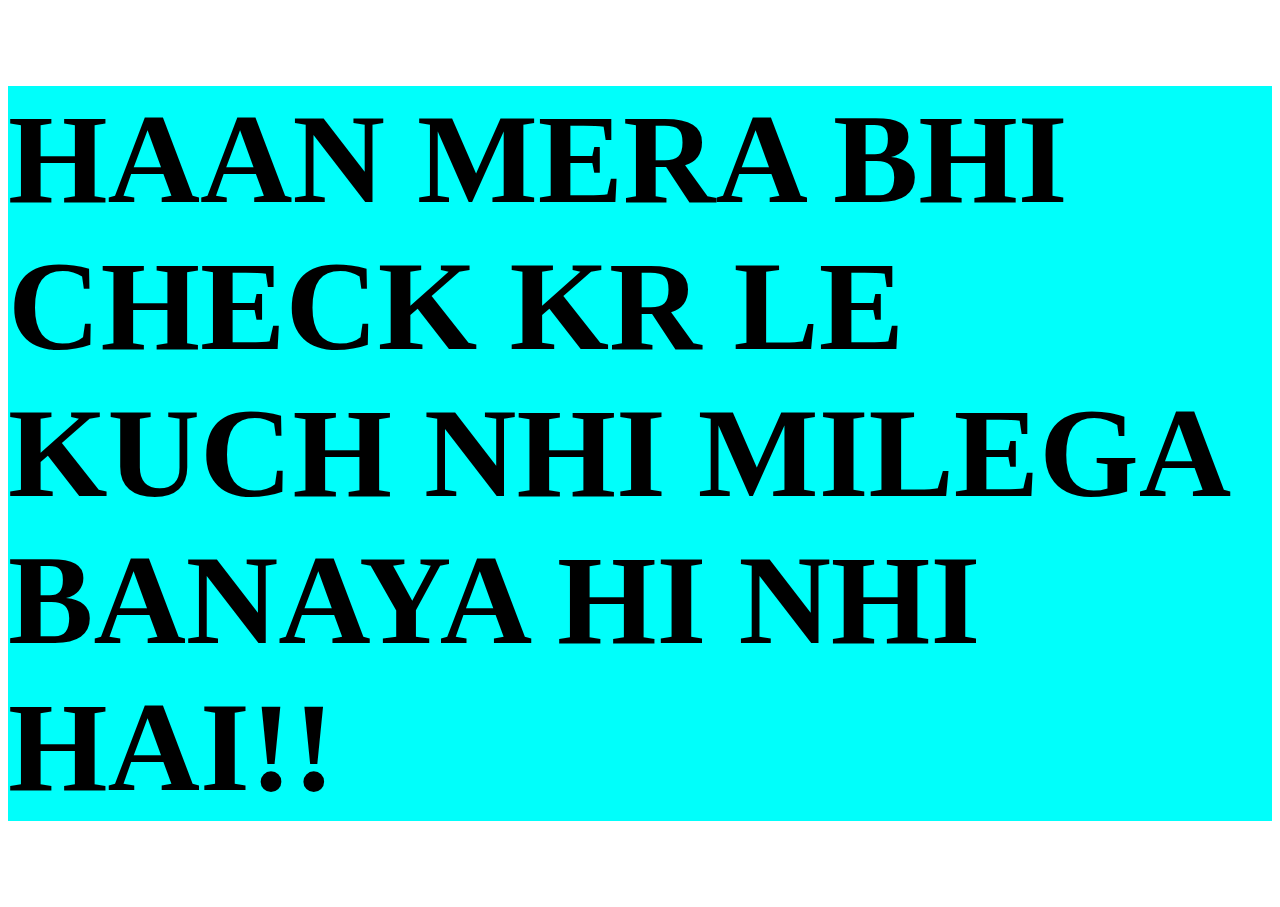
<file: prateekPortfolio/projectprateek.html>
<!DOCTYPE html>
<html lang="en">
<head>
    <meta charset="UTF-8">
    <meta name="viewport" content="width=device-width, initial-scale=1.0">
    <title>Project|prateek</title>
    <style>
        h1{
            background-color: rgb(0, 255, 251);
            font-size: 8rem;
        }
    </style>
</head>
<body>
    <h1>HAAN MERA BHI CHECK KR LE KUCH NHI MILEGA BANAYA HI NHI HAI!!</h1>
</body>
</html>
</file>
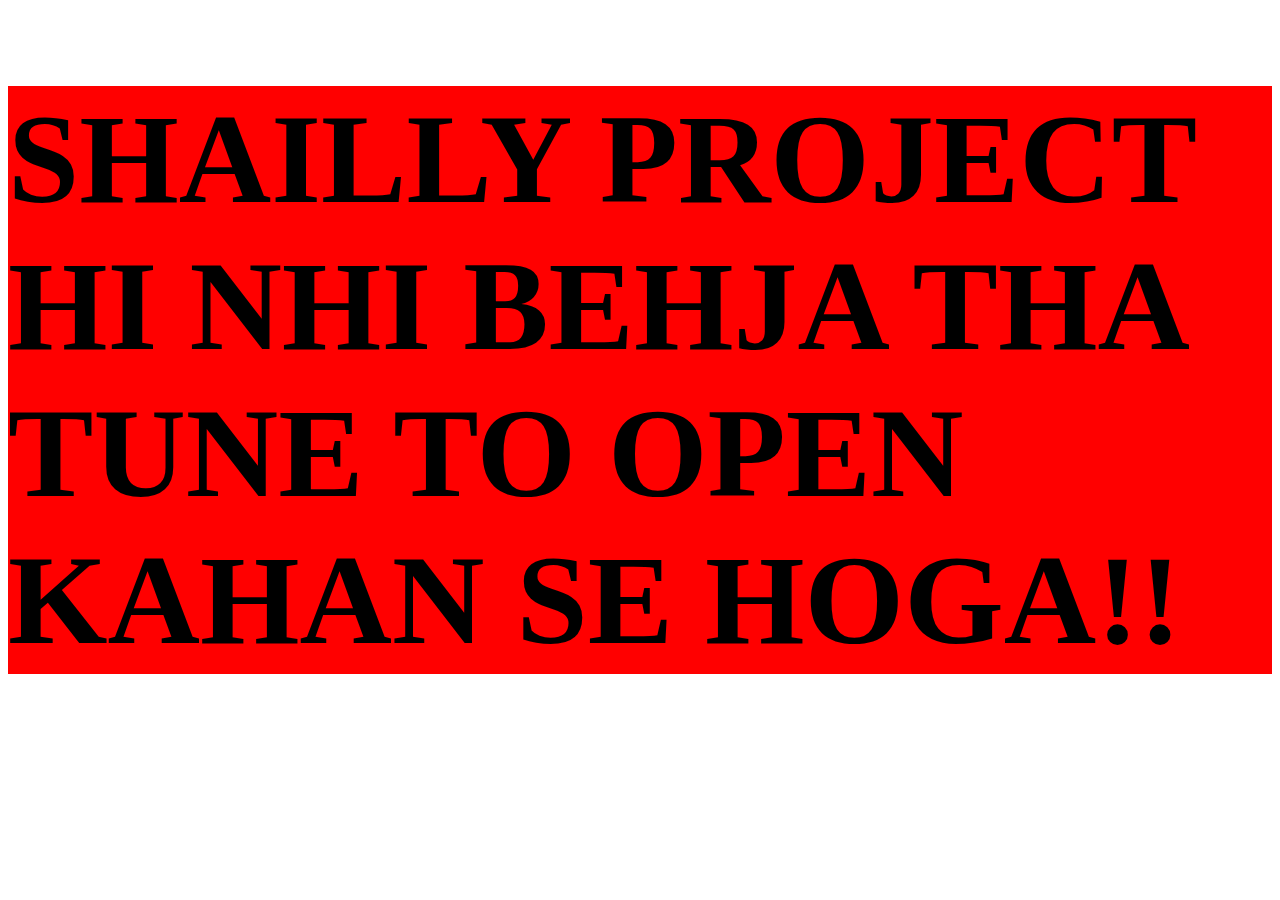
<file: shailly/project.html>
<!DOCTYPE html>
<html lang="en">
<head>
    <meta charset="UTF-8">
    <meta name="viewport" content="width=device-width, initial-scale=1.0">
    <title>Project|Shailly</title>
    <style>
        h1{
            background-color: red;
            font-size: 8rem;
        }
    </style>
</head>
<body>
    <h1>SHAILLY PROJECT HI NHI BEHJA THA TUNE TO OPEN KAHAN SE HOGA!!</h1>
</body>
</html>
</file>
<file: prateekPortfolio/style2.css>
.seperatiom {
    width: 100%;
    height: .5rem;
    background-color: rgba(0, 213, 255, 0.799);
}

.slidein1{
    animation:slideme 0.7s ease-in
}
.slidein2{
    animation:slideme 0.9s ease-in
}
.slidein3{
    animation:slideme 1.1s ease-in
}
.slidein4{
    animation:slideme 1.3s ease-in
}
.slidein5{
    animation:slideme 1.5s ease-in
}
.slidein6{
    animation:slideme 1.7s ease-in
}

@keyframes slideme{
    0%{
        transform: translateX(-500px);
    }
    100%{
        transform: translateX(0);
    }
}

.aboutme{
    
    display: flex;
    flex-direction: column;
    align-items: center;
    gap: 10px;
    margin-bottom: 10px;
}
</file>
<file: style.css>
.seperator{
    width: 100%;
    height: .5rem;
    background-color: rgba(255, 213, 0, 0.731);
}

.slidein1{
    animation:slideme 0.7s ease-in
}
.slidein2{
    animation:slideme 0.9s ease-in
}
.slidein3{
    animation:slideme 1.1s ease-in
}
.slidein4{
    animation:slideme 1.3s ease-in
}
.slidein5{
    animation:slideme 1.5s ease-in
}
.slidein6{
    animation:slideme 1.7s ease-in
}

@keyframes slideme{
    0%{
        transform: translateX(-500px);
    }
    100%{
        transform: translateX(0);
    }
}

.messagebox{
    display: flex;
    flex-direction: column;
    align-items: center;
    justify-content: center;
}
</file>
